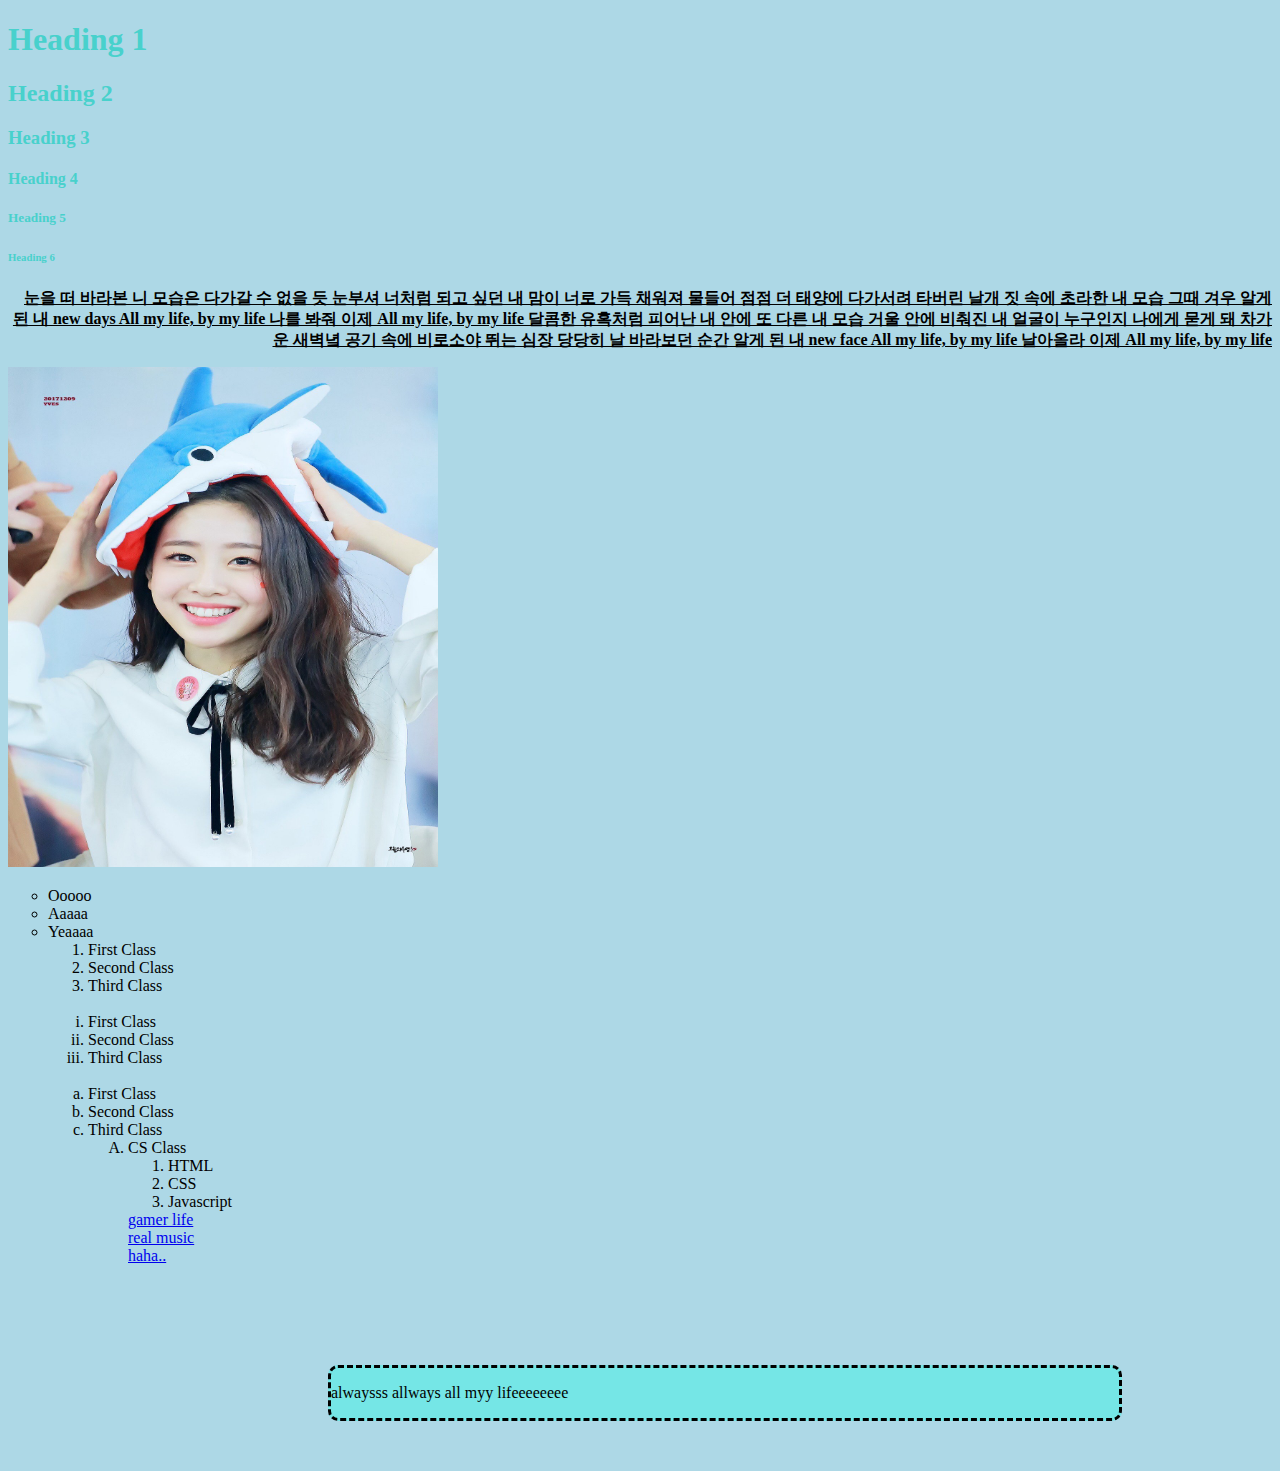
<file: cheat-sheet.html>
<!--cheat-sheet-html -->
<!--HTML Shell: html, head, body -->
<!DOCTYPE html> <!-- DOCTYPE is to let the browser know that we are using html -->
<html> <!-- start of html document -->
<head> <!-- start of head section: configuration -->
	<title>Cheat Sheet</title> <!-- title on the browser's tab: goes inside head section -->
	<link rel="stylesheet" type="text/css" href="cheat-sheet.css"> <!-- link brings all css styling from my css file into this html file, href attribute has the name and path of the css file -->
	<!-- style tag is to add internal styles -->
	<style type="text/css">
		/* margin properties in pixels*/
		div {
			margin-top: 100px;
			margin-right: 150px;
			margin-bottom: 50px;
			margin-left: 200px;
			background-color: rgb(117, 230, 230);
			border-style: dashed;
			border-radius: 10px; /* border-radius is to add curve corners to the div */
			}
		</style>
</head><!-- ending of head section -->
<body> <!-- start of body section: visible  section of the page -->
<!-- hx is for headings-->
<h1 class="heading">Heading 1</h1><!-- h1 tag is using a class style (see css file) -->
<h2 class="heading">Heading 2</h2>
<h3 class="heading">Heading 3</h3>
<h4 class="heading">Heading 4</h4>
<h5 class="heading">Heading 5</h5>
<h6 class="heading">Heading 6</h6>
<p id="my_paragraph">

눈을 떠 바라본 니 모습은
다가갈 수 없을 듯 눈부셔
너처럼 되고 싶던 내 맘이
너로 가득 채워져 물들어
점점 더 태양에 다가서려
타버린 날개 짓 속에
초라한 내 모습 그때 겨우
알게 된 내 new days
All my life, by my life
나를 봐줘 이제
All my life, by my life
달콤한 유혹처럼 피어난
내 안에 또 다른 내 모습
거울 안에 비춰진 내 얼굴이
누구인지 나에게 묻게 돼
차가운 새벽녘 공기 속에
비로소야 뛰는 심장
당당히 날 바라보던 순간
알게 된 내 new face
All my life, by my life
날아올라 이제
All my life, by my life</p>
<!-- img for images: src atrribute to point to the image, alt is the text to be displayed instead of the image, height ti adjust the height of the image (pixels), width to adjust the width of the image -->
<img src="images/yvess.png" alt="cute" height="500" width="430">
<ul type="circle"> <!-- Some ul types are disc (bullet point), square, circle -->
	<!-- Li (list element) for every element on the list -->
	<li>Ooooo</li> 
	<li>Aaaaa</li>
	<li>Yeaaaa</li>
	<ol type="1"> <!-- Types are 1, A, a , I, i -->
		<li>First Class</li>
		<li>Second Class</li>
		<li>Third Class</li>
	</ol> 
	<br>


     <ol type="i">
		<li>First Class</li>
		<li>Second Class</li>
		<li>Third Class</li>
	</ol>	
<br>

	<ol type="a">
		<li>First Class</li>
		<li>Second Class</li>
		<li>Third Class</li>
<!-- Indentation for list (list within list) -->
	<ol type="A">
		<li> CS Class
			<ol>
				<li> HTML </li>
				<li> CSS </li>
				<li> Javascript </li></ol>
<!-- a is for anchor (hyperlinks) -->
<a href="https://0x0800.github.io/2048-CUPCAKES/">gamer life</a> <!-- absolute hyperlink -->
<br> <!-- line break -->
<a href="https://www.youtube.com/watch?v=6uJf2IT2Zh8">real music</a>
<br>
<a href="cheat-sheet.html">haha..</a> <!-- relative hyperlink -->
<!-- div is to indicate an area within the web page -->
<div>
	<p>alwaysss allways all myy lifeeeeeeee</p>
</div>

		 </li>
		 
	</ol>
</body> <!-- ending of body section -->
</html> <!-- end of html document -->
</file>
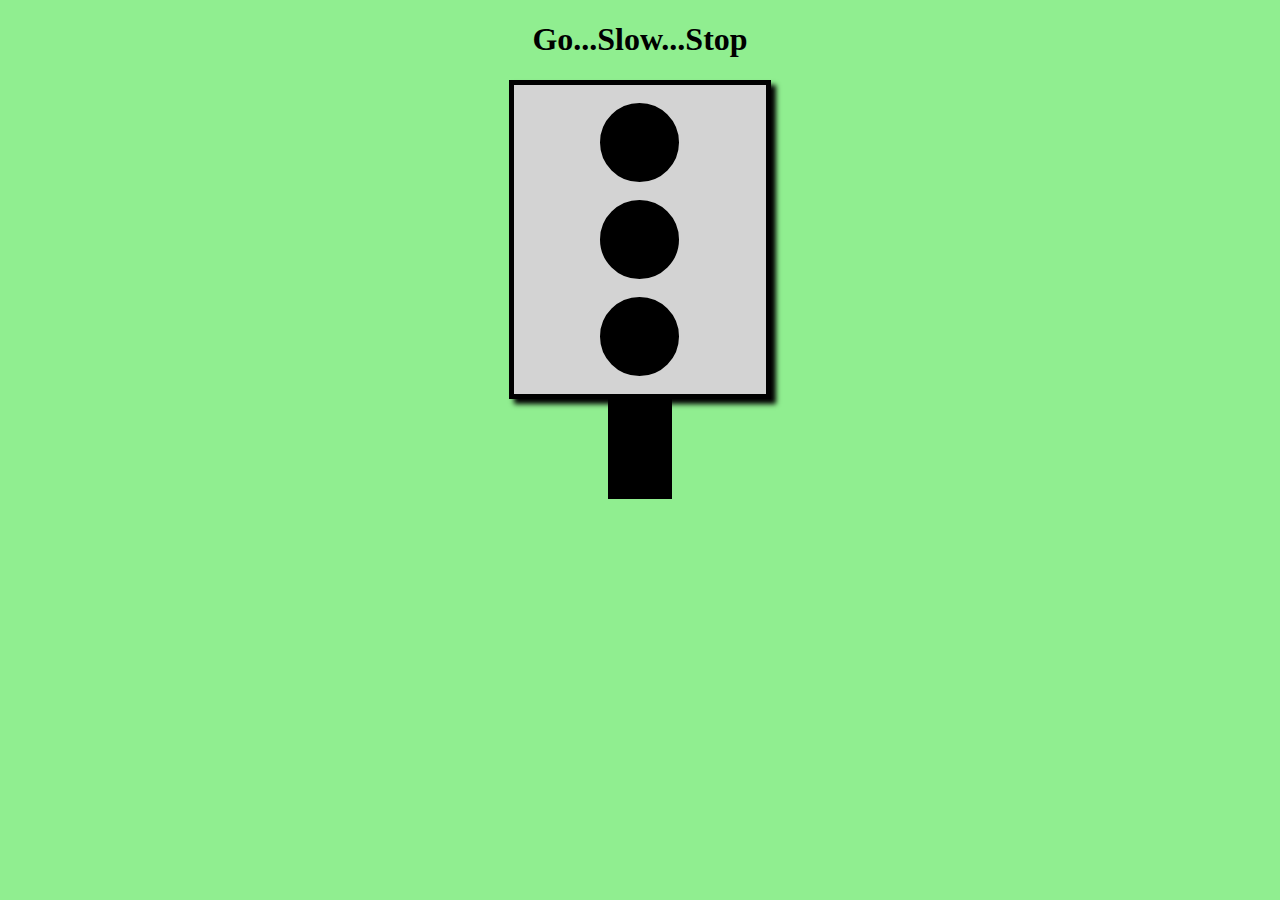
<file: stoplight/stoplight.html>
<!DOCTYPE html>
<html>
<head>
	<link rel="stylesheet" type="text/css" href="stoplight.css">
	<title>STOPLIGHT</title>
	
</head>
<body>
	<h1> Go...Slow...Stop</h1>
	<div id="spotlight" >
		<br>
		<div class="circles" id="red">
		</div>
		<br>
		<div class="circles" id="yellow">
			
		</div>
	    <br>
		<div class="circles"id="green">
			
		</div>
		<br>
	</div> 
	<div id="post">
	 </div>
</file>
<file: cheat-sheet.css>
/*cheat-sheet.css*/

/* body is a selector to change the style of the body section on an HTML file */
body {
	background:lightblue; /*background is a property to change the background color and lightblue is the property value*/
	/* there are 140 color names
	https://www.w3schools.com/colors/colors_names.asp */
}
/* heading is a class selector that can be applied to several elements on my html page 
color property is to change text color*/
.heading {
	color:mediumturquoise;
}
/* my_paragraph is an id selector that has styling that applies only to one tag on my html. The tag id should be the same as this selector */
#my_paragraph {
	text-align:right;
	text-decoration:underline;
	font-weight: bold;
}
</file>
<file: stoplight/stoplight.css>
body {
	background-color: lightgreen;
}
h1 {
	text-align: center;
}
.circles
{
	
	height: 75px;
	width: 75px;
	border-style: solid;
	border-width: 2px;
	margin:auto;
	border-radius:50px;
	background-color:black;
}
#spotlight
{
height: 20%;
width: 20%;
border-style:solid;
border-width:5px;
margin: auto;
background-color:lightgrey;
box-shadow:5px 5px 5px black;
}
#red:hover
{
	background-color:red;
}
#yellow:hover {
	background-color:yellow;
}
#green:hover {
	background-color:green;}
#post {
	width: 5%;
	height: 100px;
	background-color: black;
	margin: auto;
}
</file>
